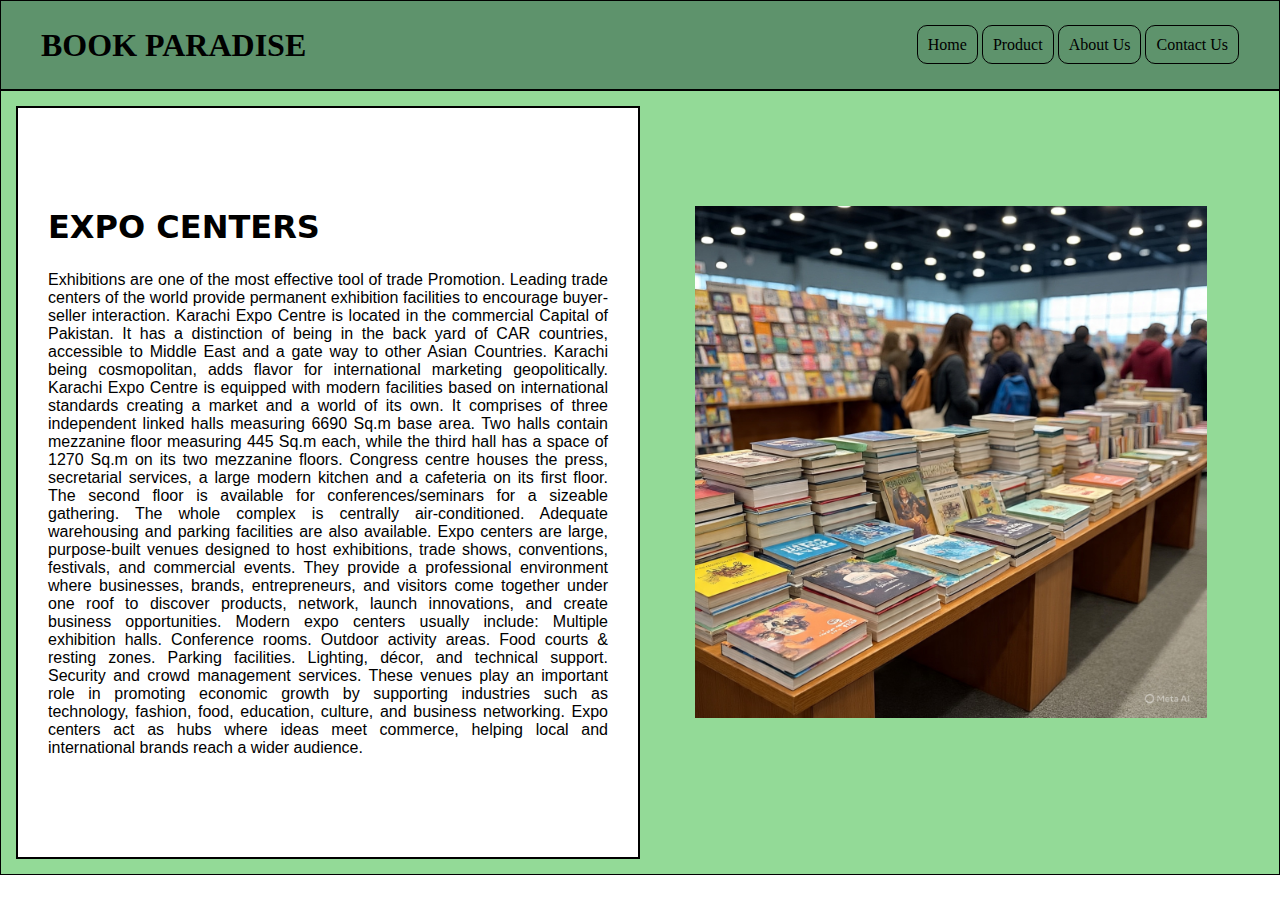
<file: index.html>
<!DOCTYPE html>
<html lang="en">
<head>
    <meta charset="UTF-8">
    <meta name="viewport" content="width=device-width, initial-scale=1.0">
    <title>Document</title>
    <link rel="stylesheet" href="index_page.css">
    <link rel="stylesheet" href="index_page.css">
</head>
<body>
      <!-- NAVBAR START -->
    <div class="navbar">
        <div class="logo">
            <h1>BOOK PARADISE</h1>
        </div>
        <div class="links">
           <a href="#">Home</a>
           <a href="#">Product</a>
           <a href="#">About Us</a>
           <a href="#">Contact Us</a>
        </div>
    </div>
     <!-- NAVBAR END  -->
      <!-- CONTENT START -->
    <div class="intro">
        <div class="content">
            <h1>EXPO CENTERS</h1>
            <p class="para">
                Exhibitions are one of the most effective tool of trade Promotion. Leading trade centers of the world provide permanent exhibition facilities to encourage buyer-seller interaction. Karachi Expo Centre is located in the commercial Capital of Pakistan. It has a distinction of being in the back yard of CAR countries, accessible to Middle East and a gate way to other Asian Countries. Karachi being cosmopolitan, adds flavor for international marketing geopolitically. Karachi Expo Centre is equipped with modern facilities based on international standards creating a market and a world of its own. It comprises of three independent linked halls measuring 6690 Sq.m base area. Two halls contain mezzanine floor measuring 445 Sq.m each, while the third hall has a space of 1270 Sq.m on its two mezzanine floors. Congress centre houses the press, secretarial services, a large modern kitchen and a cafeteria on its first floor. The second floor is available for conferences/seminars for a sizeable gathering. The whole complex is centrally air-conditioned. Adequate warehousing and parking facilities are also available.
                Expo centers are large, purpose-built venues designed to host exhibitions, trade shows, conventions, festivals, and commercial events. They provide a professional environment where businesses, brands, entrepreneurs, and visitors come together under one roof to discover products, network, launch innovations, and create business opportunities.
                Modern expo centers usually include:
                Multiple exhibition halls.
                Conference rooms.
                Outdoor activity areas.
                Food courts & resting zones.
                Parking facilities.
                Lighting, décor, and technical support.
                Security and crowd management services.
                These venues play an important role in promoting economic growth by supporting industries such as technology, fashion, food, education, culture, and business networking. Expo centers act as hubs where ideas meet commerce, helping local and international brands reach a wider audience.
            </p>
        </div>
        <div class="image">
            <img src="expocenters.jpg">
        </div>
    </div>
   <!-- CONTENT END -->
</body>
</html>
</file>
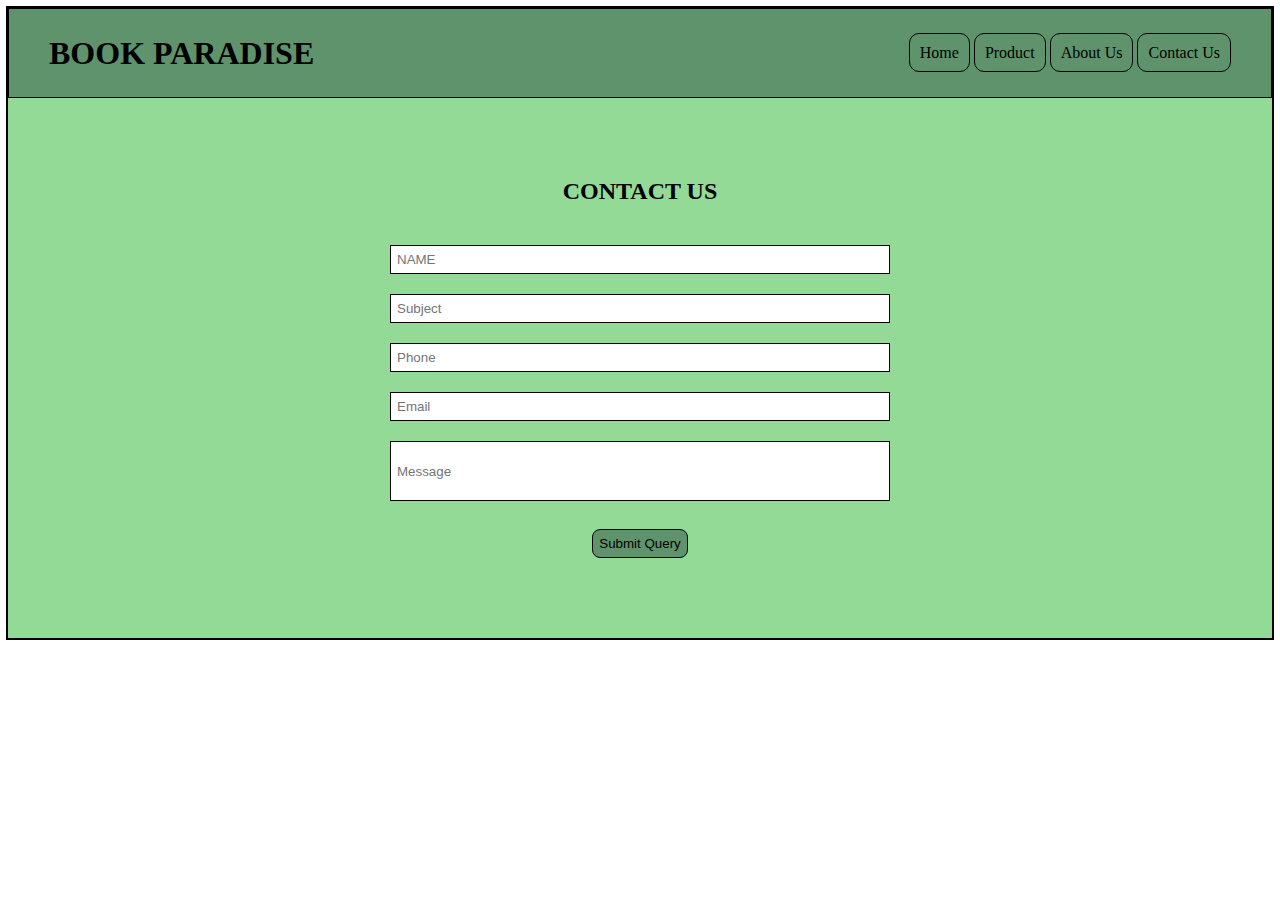
<file: contact.html>
<!DOCTYPE html>
<html lang="en">

<head>
    <meta charset="UTF-8">
    <meta name="viewport" content="width=device-width, initial-scale=1.0">
    <title>Contact us</title>
    <link rel="stylesheet" href="./contact.css">
</head>

<body>
     <!--  NAVBAR START  -->
     <div class="navbar">
        <div class="logo">
            <h1>BOOK PARADISE</h1>
        </div>
        <div class="links">
           <a href="#">Home</a>
           <a href="#">Product</a>
           <a href="#">About Us</a>
           <a href="#">Contact Us</a>
        </div>
    </div>
    <!--  NAVBAR END  -->
    <!-- HEADER END -->
        <div class="header">
            <h2>CONTACT US</h2>

            <form class="form">
                <input type="text" placeholder="NAME" >
                <input type="text" placeholder="Subject" >
                <input type="number" placeholder="Phone" >
                <input type="email" placeholder="Email" >
                <input type="text" placeholder="Message" class="message">
                <button> Submit Query</button>
            </form>
        </div>
    <!-- HEADER END -->

</body>

</html>
</file>
<file: index_page.css>
*{
    margin: 0;
    padding: 0;
    box-sizing: border-box;
}
:root{
    --secondary-color:#5E936C;
    --primary-color:#93DA97;
}
/* NAVBAR START */

.navbar{
    background-color:var(--secondary-color);
    color:black;
    /* z-index: 10;
    position: absolute; */
    display: flex;
    justify-content: space-between;
    height: 10vh;
    padding: 12px 40px;
    align-items: center;
    width: 100%;
    border: 1px solid black;
}
.links>a{
    text-decoration: none;
    align-items: center;
    border-radius: 10px;
    color: black;
    text-decoration: none;
    align-items: center;
    gap: 15px;
    border: 1px solid black;
    padding: 10px;
}
.links>a:hover{
    background-color:var(--primary-color);
}
/* NAVBAR END */

/*CONTENT START*/
.intro{
    display: flex;
    gap:55px;
    border: 1px solid black;
    padding: 15px 15px;
    width: 100%;
    background-color: var(--primary-color);
}
.content{
    padding-left: 30px;
    width: 50%;
    height: 100%;
    border: 2px solid black;
    background-color: white;
}
.content>h1{
    padding-top: 100px;
    padding-bottom: 25px;
    font-family: system-ui, -apple-system, BlinkMacSystemFont, 'Segoe UI', Roboto, Oxygen, Ubuntu, Cantarell, 'Open Sans', 'Helvetica Neue', sans-serif;
}
.para{
    padding-right: 30px;
    text-align: justify;
    padding-bottom: 100px;
    font-family: 'Lucida Sans', 'Lucida Sans Regular', 'Lucida Grande', 'Lucida Sans Unicode', Geneva, Verdana, sans-serif;
}
.para>ul>li{
    text-align: justify;
}
.image>img{
    margin-top: 100px;
    margin-bottom: 80px;
    width:40vw
}
@media screen and (max-idth:70px){
    .intro{
        display: flex;
        flex-direction: column;
    }
}
/* CONTENT END */
</file>
<file: contact.css>
*{
    padding: 0;
    margin: 0;
    box-sizing: border-box;
}
body{
    border: 2px solid black;
    margin: 6px;
}
:root{
    --secondary-color:#5E936C;
    --primary-color:#93DA97;
}
/* NAVBAR START */

.navbar{
    background-color:var(--secondary-color);
    color:black;
    /* z-index: 10;
    position: absolute; */
    display: flex;
    justify-content: space-between;
    height: 10vh;
    padding: 12px 40px;
    align-items: center;
    width: 100%;
    border: 1px solid black;
}
.links>a{
    text-decoration: none;
    align-items: center;
    border-radius: 10px;
    color: black;
    text-decoration: none;
    align-items: center;
    gap: 15px;
    border: 1px solid black;
    padding: 10px;
}
.links>a:hover{
    background-color:var(--primary-color);
}
/* NAVBAR END */
/* HEADER START */
.header{
    background-color: #93DA97;
    padding: 80px 200px;
}
.header>h2{
    text-align: center;
    margin-bottom: 40px;
}
.form{
    display: flex;
    flex-direction: column;
    gap: 20px;
    align-items: center;
    color: black;
}
.form>input{
    padding: 6px;
    width: 500px;
    color: black;
    background-color:white;
    border: 1px solid black;
}

.message{
    height: 60px;

}

.form>button{
    padding: 6px;
    border-radius: 8px;
    background-color: var(--secondary-color);
    border: 1px solid black;
    margin-top: 8px ;
}
.form>button:hover{
    background-color: #93DA97;
}
/* HEADER END */
</file>
